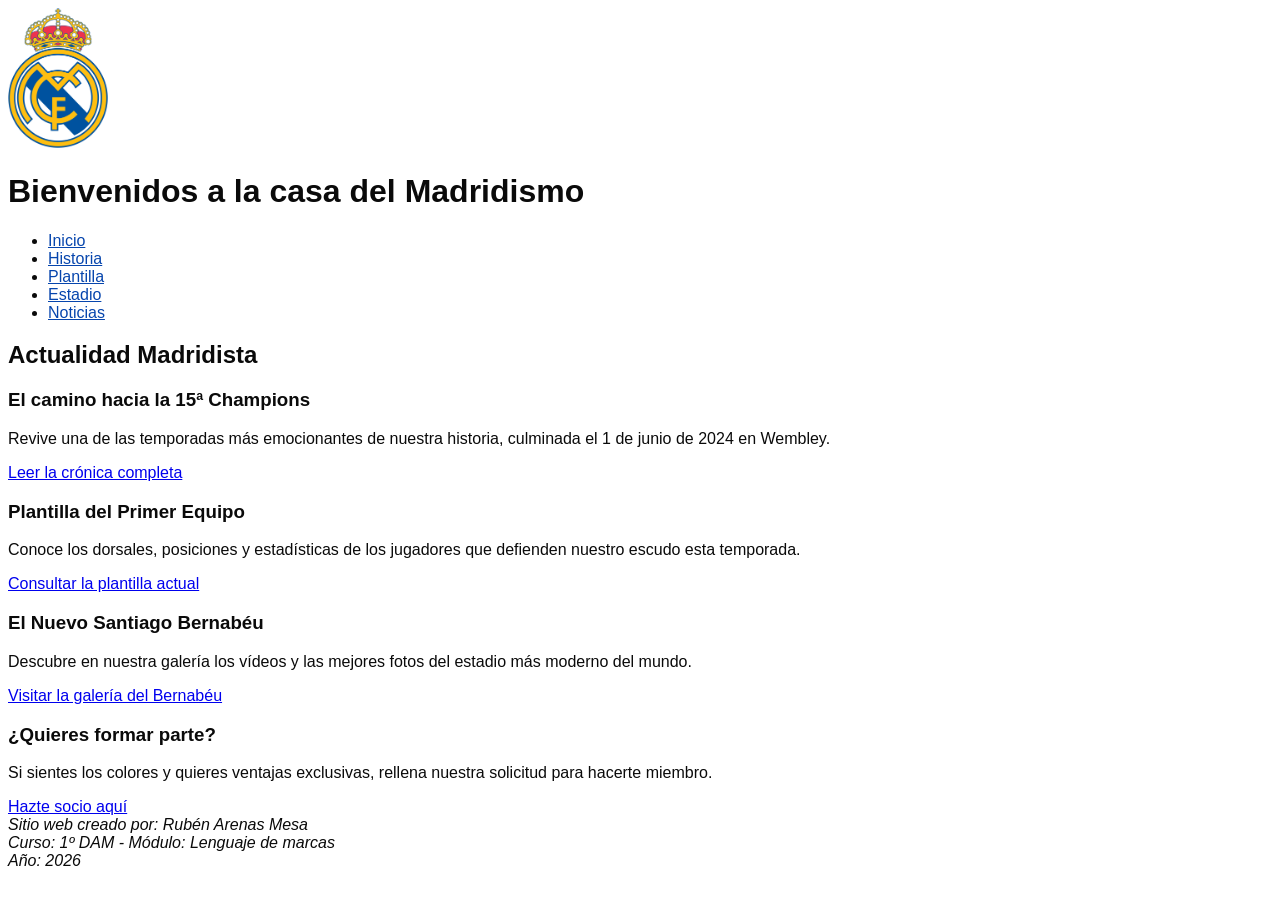
<file: index.html>
<!DOCTYPE html>
<html lang="es">

<head>
    <meta charset="UTF-8">
    <meta name="viewport" content="width=device-width, initial-scale=1.0">
    <title>Real Madrid | Pasión Blanca</title>
    <link rel="stylesheet" href="css/estilos.css">
    <link rel="alternate" type="application/rss+xml" title="RSS" href="rss.xml">
</head>

<body>

    <!-- CABECERA COMÚN -->
    <header>
        <img src="img/logo.png" alt="Logo del Real Madrid" width="100">
        <h1> Bienvenidos a la casa del Madridismo</h1>
    </header>

    <!-- MENÚ DE NAVEGACION PARA TODAS LAS PAGINAS -->
    <nav>
        <ul>
            <li><a href="index.html">Inicio</a></li>
            <li><a href="historia.html">Historia</a></li>
            <li><a href="plantilla.html">Plantilla</a></li>
            <li><a href="estadio.html">Estadio</a></li>
            <li><a href="noticias.html">Noticias</a></li>
        </ul>
    </nav>
    <!-- CONTENIDO PRINCIPAL -->
    <main>
        <section>
            <h2>Actualidad Madridista</h2>

            <!-- Resumen 1: Enlaza a la historia -->
            <article>
                <h3>El camino hacia la 15ª Champions</h3>

                <p>Revive una de las temporadas más emocionantes de nuestra historia, culminada el <time
                        datetime="2024-06-01">1 de junio de 2024</time> en Wembley.</p>
                <a href="historia.html" title="Acceder al artículo completo sobre la final de la Champions">Leer la
                    crónica completa</a>
            </article>

            <!-- Resumen 2: Enlaza a la plantilla -->
            <article>
                <h3>Plantilla del Primer Equipo</h3>

                <p>Conoce los dorsales, posiciones y estadísticas de los jugadores que defienden nuestro escudo esta
                    temporada.</p>
                <a href="plantilla.html" title="Ver la tabla completa de jugadores">Consultar la plantilla actual</a>
            </article>

            <!-- Resumen 3: Enlaza al estadio -->
            <article>
                <h3>El Nuevo Santiago Bernabéu</h3>

                <p>Descubre en nuestra galería los vídeos y las mejores fotos del estadio más moderno del mundo.</p>
                <a href="estadio.html" title="Ver la galería multimedia del estadio">Visitar la galería del Bernabéu</a>
            </article>
        </section>

        <!-- Aside para poner información secundaria -->
        <aside>
            <h3>¿Quieres formar parte?</h3>
            <p>Si sientes los colores y quieres ventajas exclusivas, rellena nuestra solicitud para hacerte miembro.</p>
            <a href="formulario.html" title="Ir al formulario de inscripción para nuevos socios">Hazte socio aquí</a>
        </aside>
    </main>


    <!-- PIE DE PAGINA COMUN -->
    <footer>
        <address>
            Sitio web creado por: Rubén Arenas Mesa<br>
            Curso: 1º DAM - Módulo: Lenguaje de marcas<br>
            Año: 2026
        </address>
    </footer>

</body>

</html>
</file>
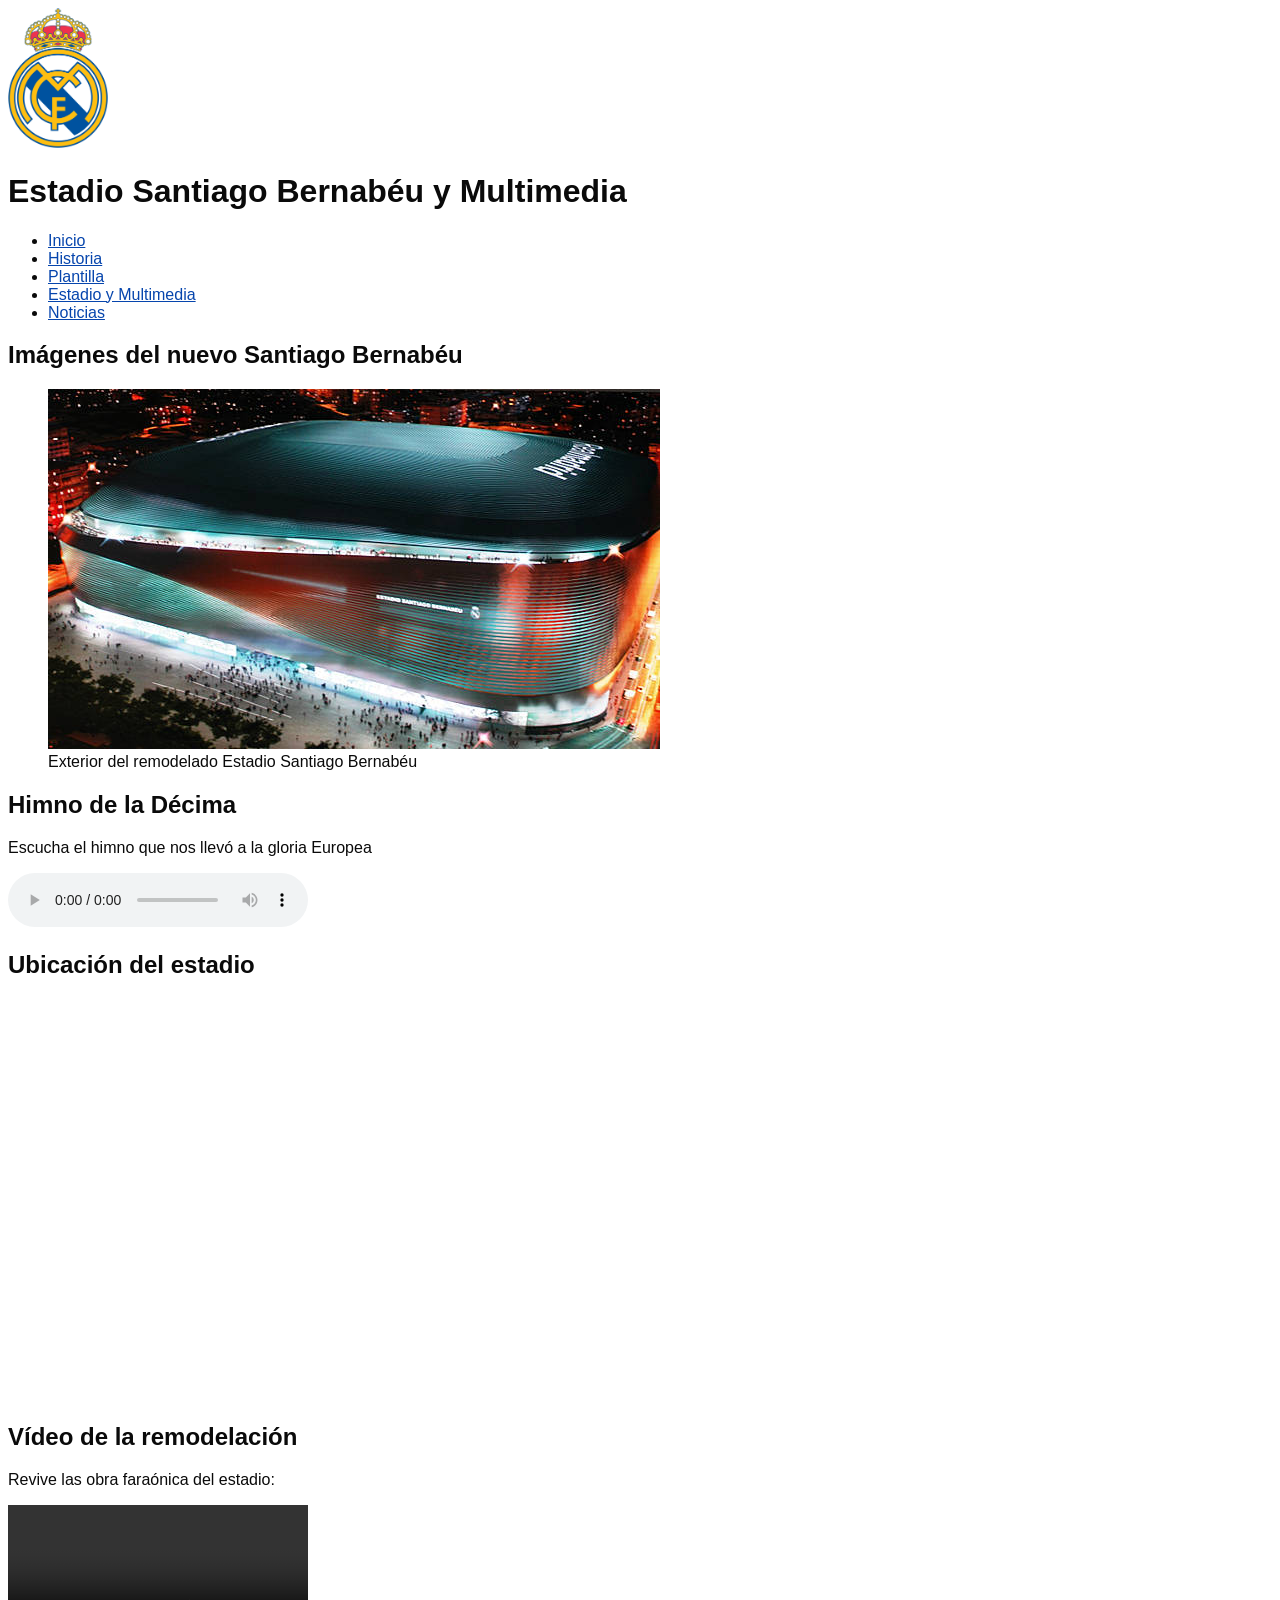
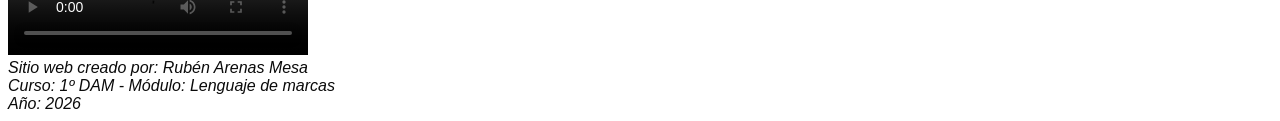
<file: estadio.html>
<!DOCTYPE html>
<html lang="es">

<head>
    <meta charset="UTF-8">
    <meta name="viewport" content="width=device-width, initial-scale=1.0">
    <title>Estadio Santiago Bernabéu y multimedia</title>
    <link rel="stylesheet" href="css/estilos.css">
    <link rel="alternate" type="application/rss+xml" title="RSS" href="rss.xml">
</head>

<body>
    <!-- CABECERA COMÚN -->
    <header>
        <img src="img/logo.png" alt="Logotipo oficial del Real Madrid" width="100">
        <h1>Estadio Santiago Bernabéu y Multimedia</h1>
    </header>

    <!-- MENÚ DE NAVEGACIÓN COMÚN -->
    <nav>
        <ul>
            <li><a href="index.html" title="Volver a la portada de Pasión Blanca">Inicio</a></li>
            <li><a href="historia.html" title="Lee artículos históricos sobre nuestras Champions">Historia</a></li>
            <li><a href="plantilla.html" title="Consulta la tabla con los jugadores del primer equipo">Plantilla</a>
            </li>
            <li><a href="estadio.html" title="Fotos y vídeos del Santiago Bernabéu">Estadio y Multimedia</a></li>
            <li><a href="noticias.html" title="Suscríbete a nuestra newsletter">Noticias</a></li>
        </ul>
    </nav>

    <!-- CONTENIDO PRINCIPAL: Estadio y Multimedia -->
    <main>
        <section>
            <h2>Imágenes del nuevo Santiago Bernabéu</h2>
            <figure>
                <img src="img/estadio.jpg" alt="Vista exterior del estadio">
                <figcaption>Exterior del remodelado Estadio Santiago Bernabéu</figcaption>
            </figure>
        </section>

        <section>
            <h2>Himno de la Décima</h2>
            <p>Escucha el himno que nos llevó a la gloria Europea</p>
            <audio controls>
                <source src="audio/himno.mp3" type="audio/mpeg">
                Tu navegador no soporta el elemento de audio.
            </audio>
        </section>

        <section>
            <h2>Ubicación del estadio</h2>
            <iframe src="https://www.google.com/maps/embed?pb=!1m18!1m12!1m3!1d3036.003507119106!2d-3.6909679241517596!3d40.45305845745163!2m3!1f0!2f0!3f0!3m2!1i1024!2i768!4f13.1!3m3!1m2!1s0xd4228e23705d39f%3A0xa8fff6d26e2b1988!2sEstadio%20Santiago%20Bernab%C3%A9u!5e0!3m2!1ses!2ses!4v1715000000000!5m2!1ses!2ses" width="100%" height="400" style="border:0;" allowfullscreen="" loading="lazy" referrerpolicy="no-referrer-when-downgrade"></iframe>
        </section>

        <section>
            <h2>Vídeo de la remodelación</h2>
            <p>Revive las obra faraónica del estadio:</p>
            <video controls>
                <source src="video/remodelacion.mp4" type="video/mp4">
                Tu navegador no soporta el elemento de vídeo.
            </video>
        </section>
    </main>

    <!-- PIE DE PÁGINA COMÚN -->
    <footer>
        <address>
            Sitio web creado por: Rubén Arenas Mesa<br>
            Curso: 1º DAM - Módulo: Lenguaje de marcas<br>
            Año: 2026
        </address>
    </footer>
        
</body>

</html>
</file>
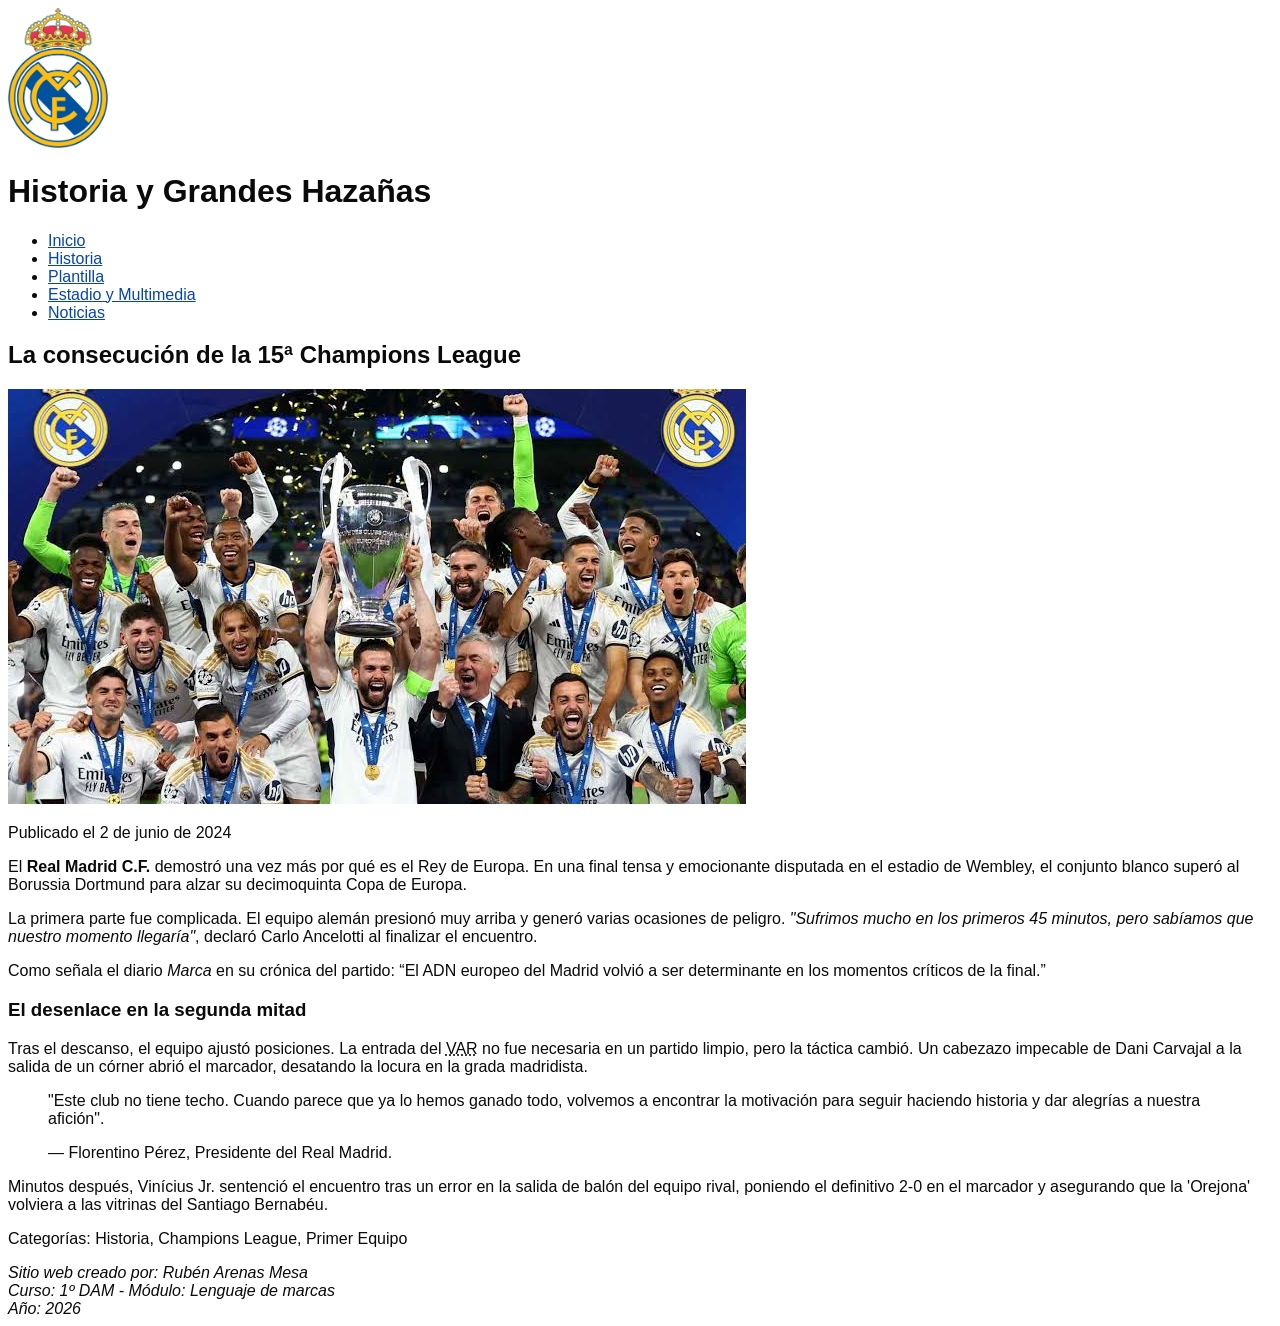
<file: historia.html>
<!DOCTYPE html>
<html lang="es">
<head>
    <meta charset="UTF-8">
    <meta name="viewport" content="width=device-width, initial-scale=1.0">
    <title>Historia del Real Madrid</title>
    <!-- Vinculamos la hoja de estilos externa -->
    <link rel="stylesheet" href="css/estilos.css">
    <link rel="alternate" type="application/rss+xml" title="RSS" href="rss.xml">
</head>
<body>

    <!-- CABECERA COMÚN -->
    <header>
        <img src="img/logo.png" alt="Logotipo oficial del Real Madrid" width="100">
        <h1>Historia y Grandes Hazañas</h1>
    </header>

    <!-- MENÚ DE NAVEGACIÓN COMÚN -->
    <nav>
        <ul>
            <li><a href="index.html" title="Volver a la portada de Pasión Blanca">Inicio</a></li>
            <li><a href="historia.html" title="Lee artículos históricos sobre nuestras Champions">Historia</a></li>
            <li><a href="plantilla.html" title="Consulta la tabla con los jugadores del primer equipo">Plantilla</a></li>
            <li><a href="estadio.html" title="Fotos y vídeos del Santiago Bernabéu">Estadio y Multimedia</a></li>
            <li><a href="noticias.html" title="Suscríbete a nuestra newsletter">Noticias</a></li>
        </ul>
    </nav>

    <!-- CONTENIDO PRINCIPAL -->
    <main>
        <article>
            <header>
                <h2>La consecución de la 15ª Champions League</h2>
                <img src="img/champions.jpg" alt="Levantando la Copa de Europa" >
                <p>Publicado el <time datetime="2024-06-02">2 de junio de 2024</time></p>
            </header>

            <section>
                <p>El <strong>Real Madrid C.F.</strong> demostró una vez más por qué es el Rey de Europa. En una final tensa y emocionante disputada en el estadio de Wembley, el conjunto blanco superó al Borussia Dortmund para alzar su decimoquinta Copa de Europa.</p>

                <p>La primera parte fue complicada. El equipo alemán presionó muy arriba y generó varias ocasiones de peligro. <em>"Sufrimos mucho en los primeros 45 minutos, pero sabíamos que nuestro momento llegaría"</em>, declaró Carlo Ancelotti al finalizar el encuentro.</p>

                <p>Como señala el diario <cite>Marca</cite> en su crónica del partido: <q>El ADN europeo del Madrid volvió a ser determinante en los momentos críticos de la final.</q></p>

                <h3>El desenlace en la segunda mitad</h3>
                
                <p>Tras el descanso, el equipo ajustó posiciones. La entrada del <abbr title="Video Assistant Referee">VAR</abbr> no fue necesaria en un partido limpio, pero la táctica cambió. Un cabezazo impecable de Dani Carvajal a la salida de un córner abrió el marcador, desatando la locura en la grada madridista.</p>

                <blockquote>
                    <p>"Este club no tiene techo. Cuando parece que ya lo hemos ganado todo, volvemos a encontrar la motivación para seguir haciendo historia y dar alegrías a nuestra afición".</p>
                    <footer>— Florentino Pérez, Presidente del Real Madrid.</footer>
                </blockquote>

                <p>Minutos después, Vinícius Jr. sentenció el encuentro tras un error en la salida de balón del equipo rival, poniendo el definitivo 2-0 en el marcador y asegurando que la 'Orejona' volviera a las vitrinas del Santiago Bernabéu.</p>
            </section>
            
            <footer>
                <p>Categorías: Historia, Champions League, Primer Equipo</p>
            </footer>
        </article>
    </main>

    <!-- PIE DE PÁGINA COMÚN -->
    <footer>
        <address>
            Sitio web creado por: Rubén Arenas Mesa<br>
            Curso: 1º DAM - Módulo: Lenguaje de marcas<br>
            Año: 2026
        </address>
    </footer>

</body>
</html>
</file>
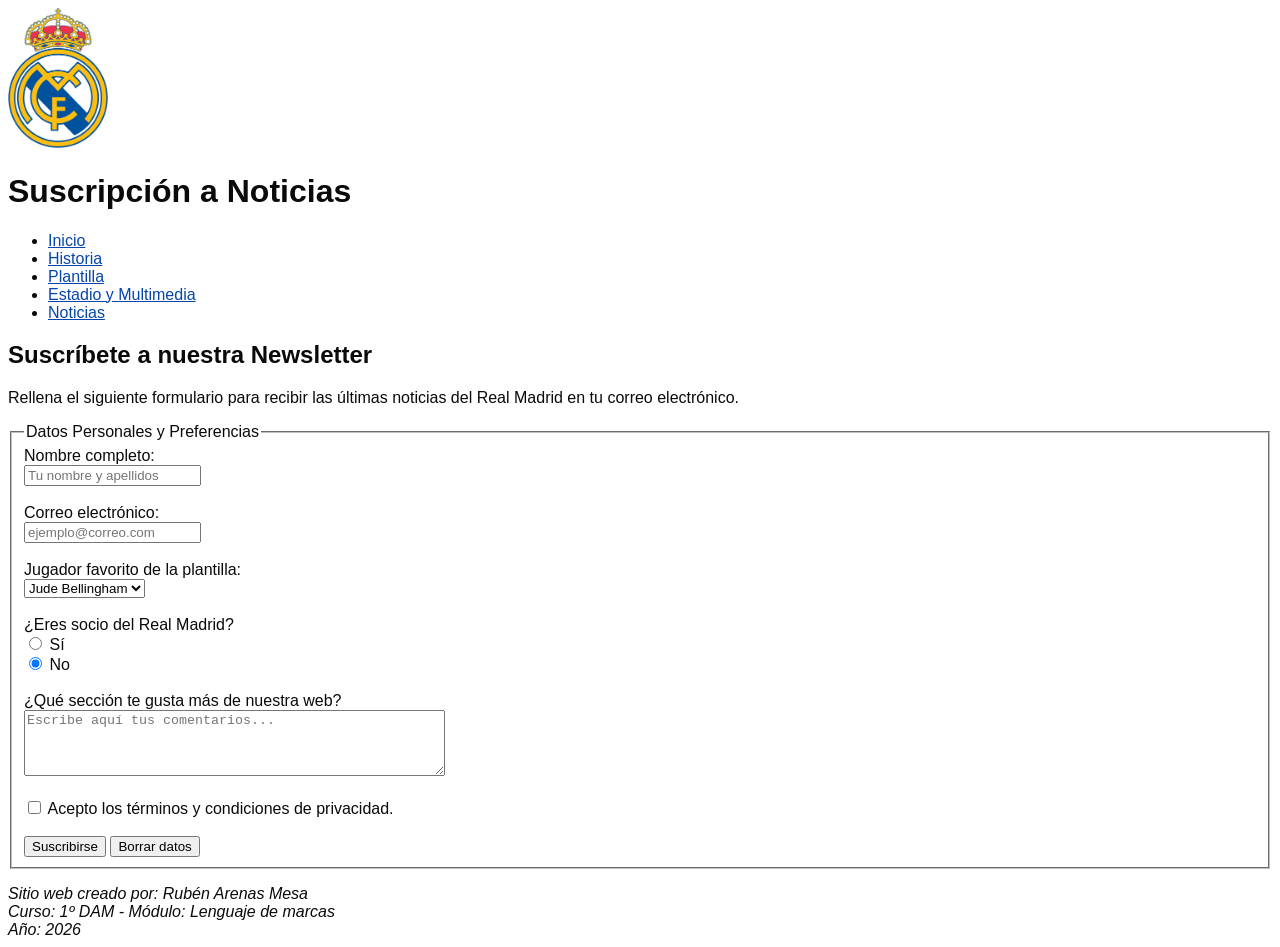
<file: noticias.html>
<!DOCTYPE html>
<html lang="es">
<head>
    <meta charset="UTF-8">
    <meta name="viewport" content="width=device-width, initial-scale=1.0">
    <title>Noticias y Newsletter - Real Madrid</title>
    <link rel="stylesheet" href="css/estilos.css">
    <link rel="alternate" type="application/rss+xml" title="RSS" href="rss.xml">
</head>
<body>

    <!-- CABECERA COMÚN -->
    <header>
        <img src="img/logo.png" alt="Logotipo oficial del Real Madrid" width="100">
        <h1>Suscripción a Noticias</h1>
    </header>

    <!-- MENÚ DE NAVEGACIÓN COMÚN -->
    <nav>
        <ul>
            <li><a href="index.html" title="Volver a la portada de Pasión Blanca">Inicio</a></li>
            <li><a href="historia.html" title="Lee artículos históricos sobre nuestras Champions">Historia</a></li>
            <li><a href="plantilla.html" title="Consulta la tabla con los jugadores del primer equipo">Plantilla</a></li>
            <li><a href="estadio.html" title="Fotos y vídeos del Santiago Bernabéu">Estadio y Multimedia</a></li>
            <li><a href="noticias.html" title="Suscríbete a nuestra newsletter">Noticias</a></li>
        </ul>
    </nav>

    <!-- CONTENIDO PRINCIPAL: FORMULARIO -->
    <main>
        <h2>Suscríbete a nuestra Newsletter</h2>
        <p>Rellena el siguiente formulario para recibir las últimas noticias del Real Madrid en tu correo electrónico.</p>
        
        <!-- Etiqueta form obligatoria para formularios -->
        <form action="#" method="get">
            <fieldset>
                <legend>Datos Personales y Preferencias</legend>
                
                <label for="nombre">Nombre completo:</label><br>
                <input type="text" id="nombre" name="nombre" required placeholder="Tu nombre y apellidos"><br><br>
                
                <label for="email">Correo electrónico:</label><br>
                <input type="email" id="email" name="email" required placeholder="ejemplo@correo.com"><br><br>
                
                <label for="jugador">Jugador favorito de la plantilla:</label><br>
                <select id="jugador" name="jugador">
                    <option value="bellingham">Jude Bellingham</option>
                    <option value="vinicius">Vinícius Jr.</option>
                    <option value="mbappe">Kylian Mbappé</option>
                    <option value="endrick">Endrick</option>
                    <option value="courtois">Thibaut Courtois</option>
                    <option value="otro">Otro jugador</option>
                </select><br><br>

                <label>¿Eres socio del Real Madrid?</label><br>
                <input type="radio" id="socio_si" name="socio" value="si">
                <label for="socio_si">Sí</label><br>
                <input type="radio" id="socio_no" name="socio" value="no" checked>
                <label for="socio_no">No</label><br><br>
                
                <label for="comentarios">¿Qué sección te gusta más de nuestra web?</label><br>
                <textarea id="comentarios" name="comentarios" rows="4" cols="50" placeholder="Escribe aquí tus comentarios..."></textarea><br><br>
                
                <input type="checkbox" id="terminos" name="terminos" required>
                <label for="terminos">Acepto los términos y condiciones de privacidad.</label><br><br>
                
                <input type="submit" value="Suscribirse">
                <input type="reset" value="Borrar datos">
            </fieldset>
        </form>
    </main>

    <!-- PIE DE PÁGINA COMÚN -->
    <footer>
        <address>
            Sitio web creado por: Rubén Arenas Mesa<br>
            Curso: 1º DAM - Módulo: Lenguaje de marcas<br>
            Año: 2026
        </address>
    </footer>

</body>
</html>
</file>
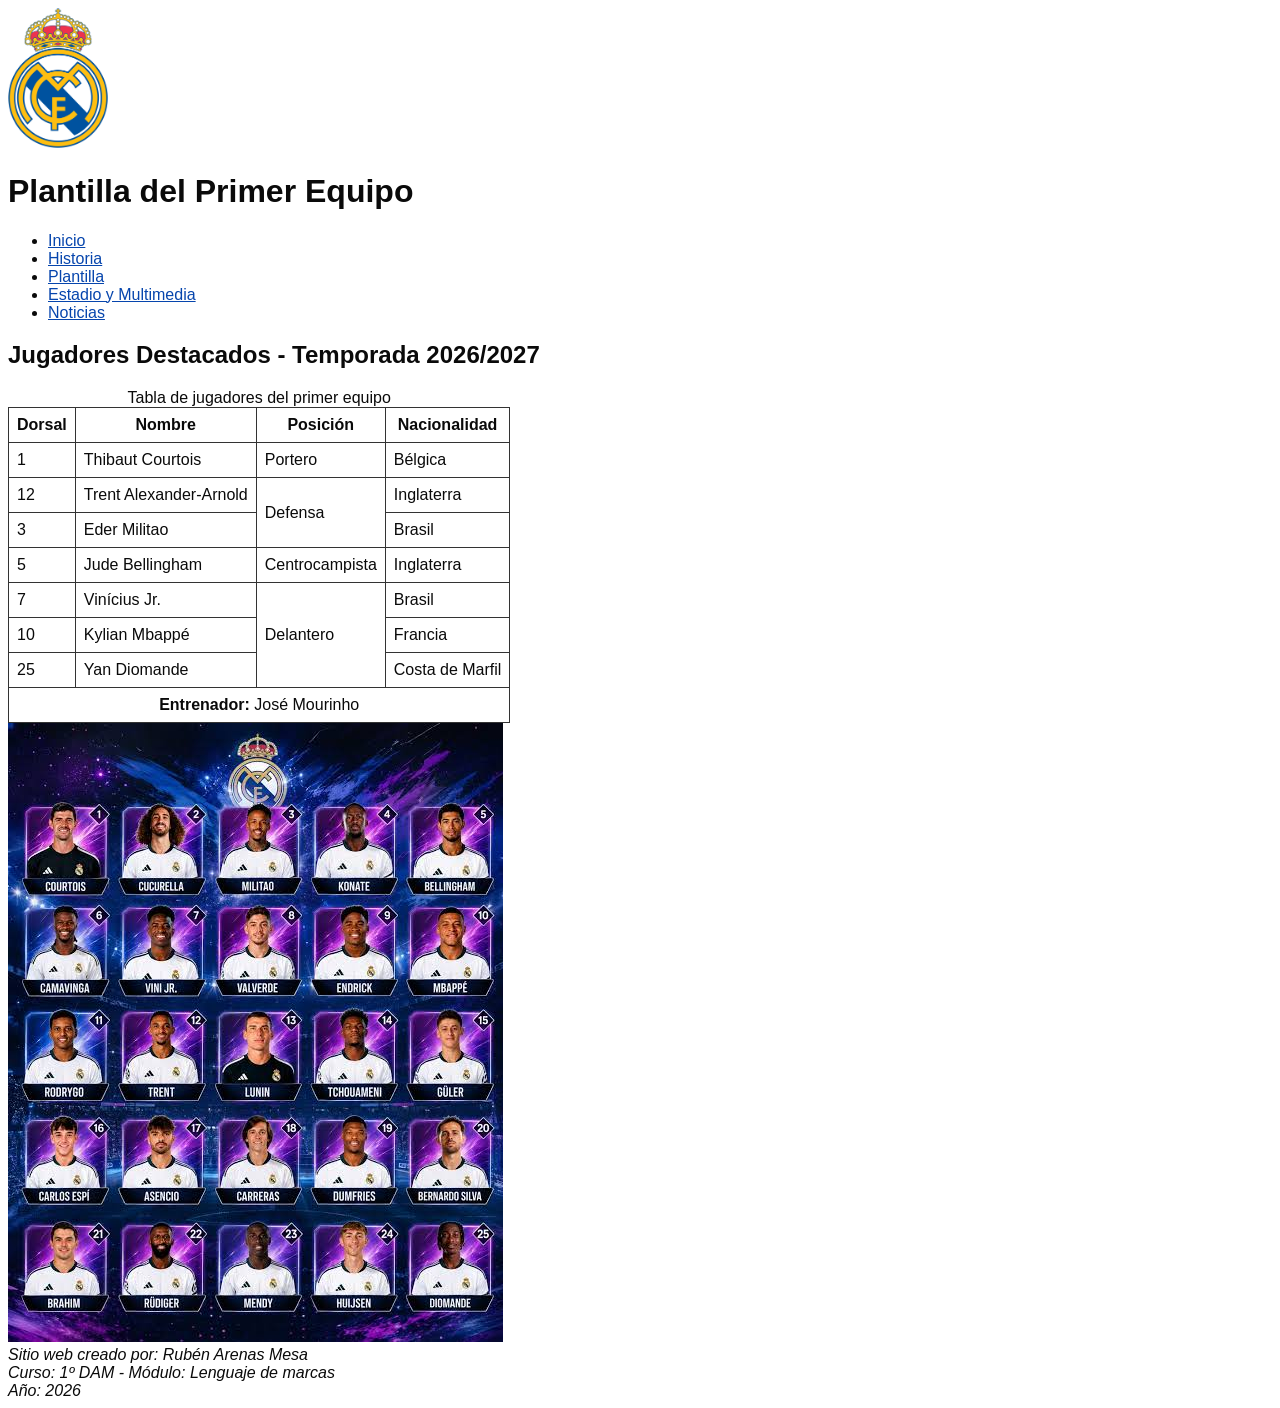
<file: plantilla.html>
<!DOCTYPE html>
<html lang="es">

<head>
    <meta charset="UTF-8">
    <meta name="viewport" content="width=device-width, initial-scale=1.0">
    <title>Plantilla del Real Madrid</title>
    <link rel="stylesheet" href="css/estilos.css">
    <link rel="alternate" type="application/rss+xml" title="RSS" href="rss.xml">
</head>

<body>
    <!-- CABECERA COMÚN -->
    <header>
        <img src="img/logo.png" alt="Logotipo oficial del Real Madrid" width="100">
        <h1>Plantilla del Primer Equipo</h1>
    </header>

    <!-- MENÚ DE NAVEGACIÓN COMÚN -->
    <nav>
        <ul>
            <li><a href="index.html" title="Volver a la portada de Pasión Blanca">Inicio</a></li>
            <li><a href="historia.html" title="Lee artículos históricos sobre nuestras Champions">Historia</a></li>
            <li><a href="plantilla.html" title="Consulta la tabla con los jugadores del primer equipo">Plantilla</a>
            </li>
            <li><a href="estadio.html" title="Fotos y vídeos del Santiago Bernabéu">Estadio y Multimedia</a></li>
            <li><a href="noticias.html" title="Suscríbete a nuestra newsletter">Noticias</a></li>
        </ul>

        <!-- CONTENIDO PRINCIPAL: LA TABLA DE JUGADORES -->
        <main>
            <h2>Jugadores Destacados - Temporada 2026/2027</h2>
            <table border="1">
                <caption>Tabla de jugadores del primer equipo</caption>
                <thead>
                    <tr>
                        <th>Dorsal</th>
                        <th>Nombre</th>
                        <th>Posición</th>
                        <th>Nacionalidad</th>
                    </tr>
                </thead>
                <tbody>
                    <tr>
                        <td>1</td>
                        <td>Thibaut Courtois</td>
                        <td>Portero</td>
                        <td>Bélgica</td>
                    </tr>
                    <tr>
                        <td>12</td>
                        <td>Trent Alexander-Arnold</td>
                        <! -- rowspan="2" para indicar que este jugador ocupa dos filas en la tabla -->
                            <td rowspan="2">Defensa</td>
                            <td>Inglaterra</td>
                    </tr>
                    <tr>
                        <td>3</td>
                        <td>Eder Militao</td>
                        <td>Brasil</td>
                    </tr>
                    <tr>
                        <td>5</td>
                        <td>Jude Bellingham</td>
                        <td>Centrocampista</td>
                        <td>Inglaterra</td>
                    </tr>
                    <tr>
                        <td>7</td>
                        <td>Vinícius Jr.</td>
                        <!-- rowspan="3" para indicar que este jugador ocupa tres filas en la tabla -->
                        <td rowspan="3">Delantero</td>
                        <td>Brasil</td>
                    </tr>
                    <tr>
                        <td>10</td>
                        <td>Kylian Mbappé</td>

                        <td>Francia</td>
                    </tr>
                    <tr>
                        <td>25</td>
                        <td>Yan Diomande</td>

                        <td>Costa de Marfil</td>
                    </tr>
                </tbody>

                <tfoot>
                    <tr>
                        <!-- colspan="4" para indicar que esta celda ocupa las cuatro columnas para el entrenador -->
                        <td colspan="4" style="text-align: center;"><strong>Entrenador:</strong> José Mourinho</td>
                    </tr>
                </tfoot>
            </table>
            <img src="img/equipo.jpg" alt="Once inicial del Real Madrid" >
        </main>

        <!-- PIE DE PÁGINA COMÚN -->
        <footer>
            <address>
                Sitio web creado por: Rubén Arenas Mesa<br>
                Curso: 1º DAM - Módulo: Lenguaje de marcas<br>
                Año: 2026
            </address>
</body>

</html>
</file>
<file: css/estilos.css>
body {
    font-family: Arial, sans-serif;
    color: #0a0a0a;
    background-color: #ffffff;
}

nav a {
    color: #0645ad;
}

img,

video,
iframe {
    max-width: 100%;
}

table {
    border-collapse: collapse;
}

th,
td {
    padding: 0.5rem;
    border: 1px solid #333;
}

fieldset {
    margin-bottom: 1rem;
}
</file>
